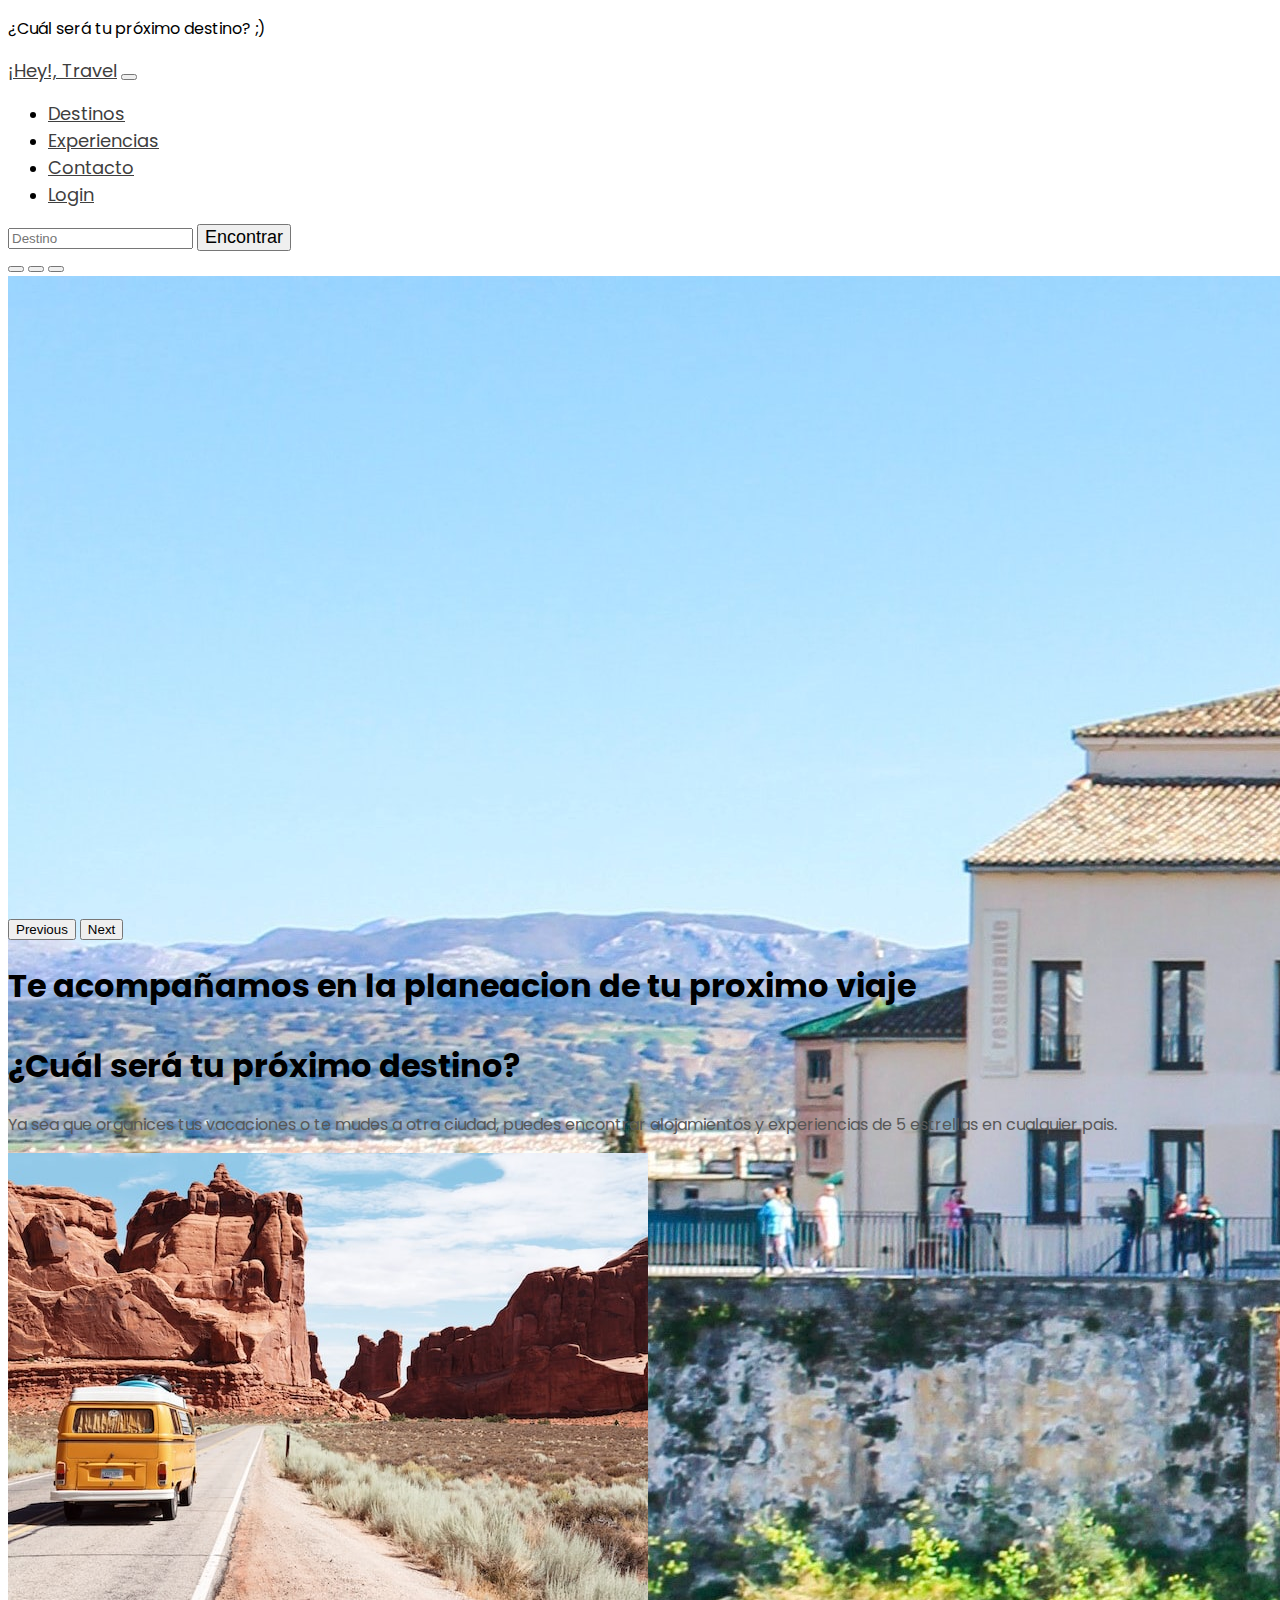
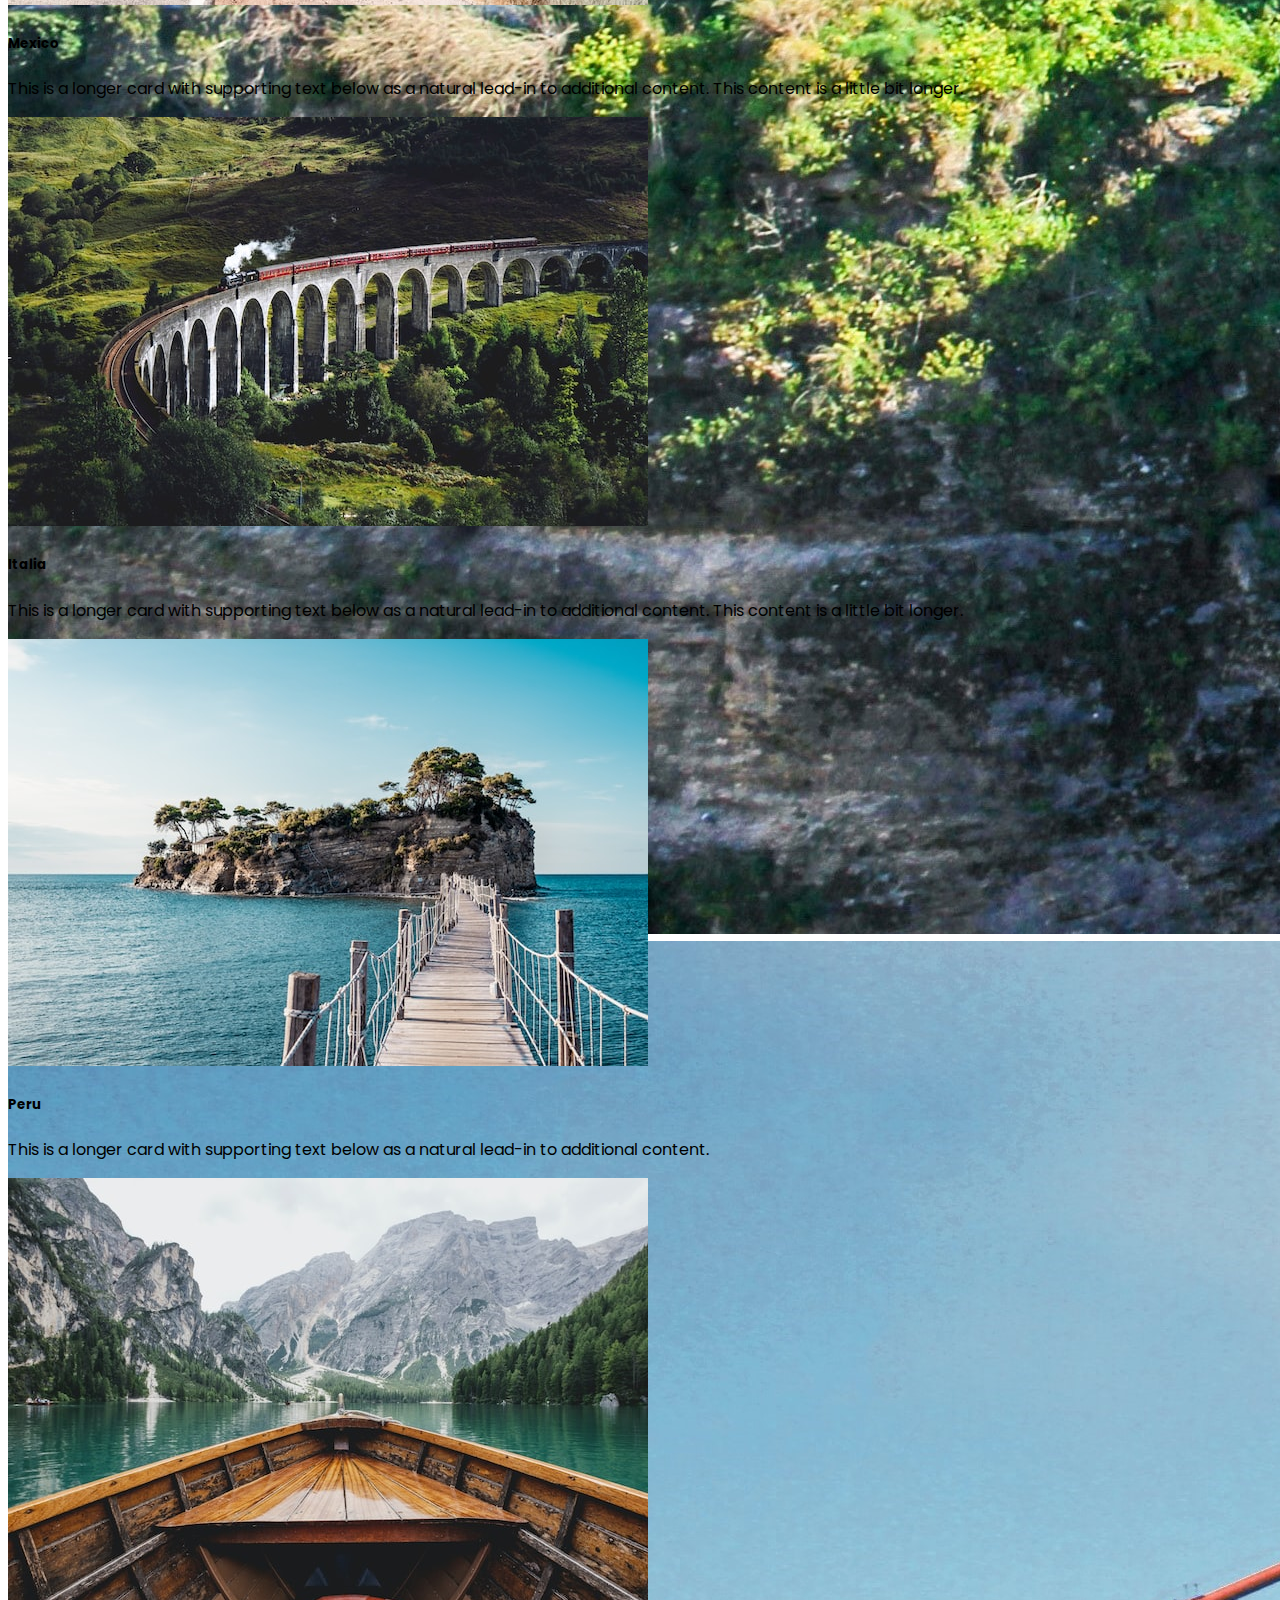
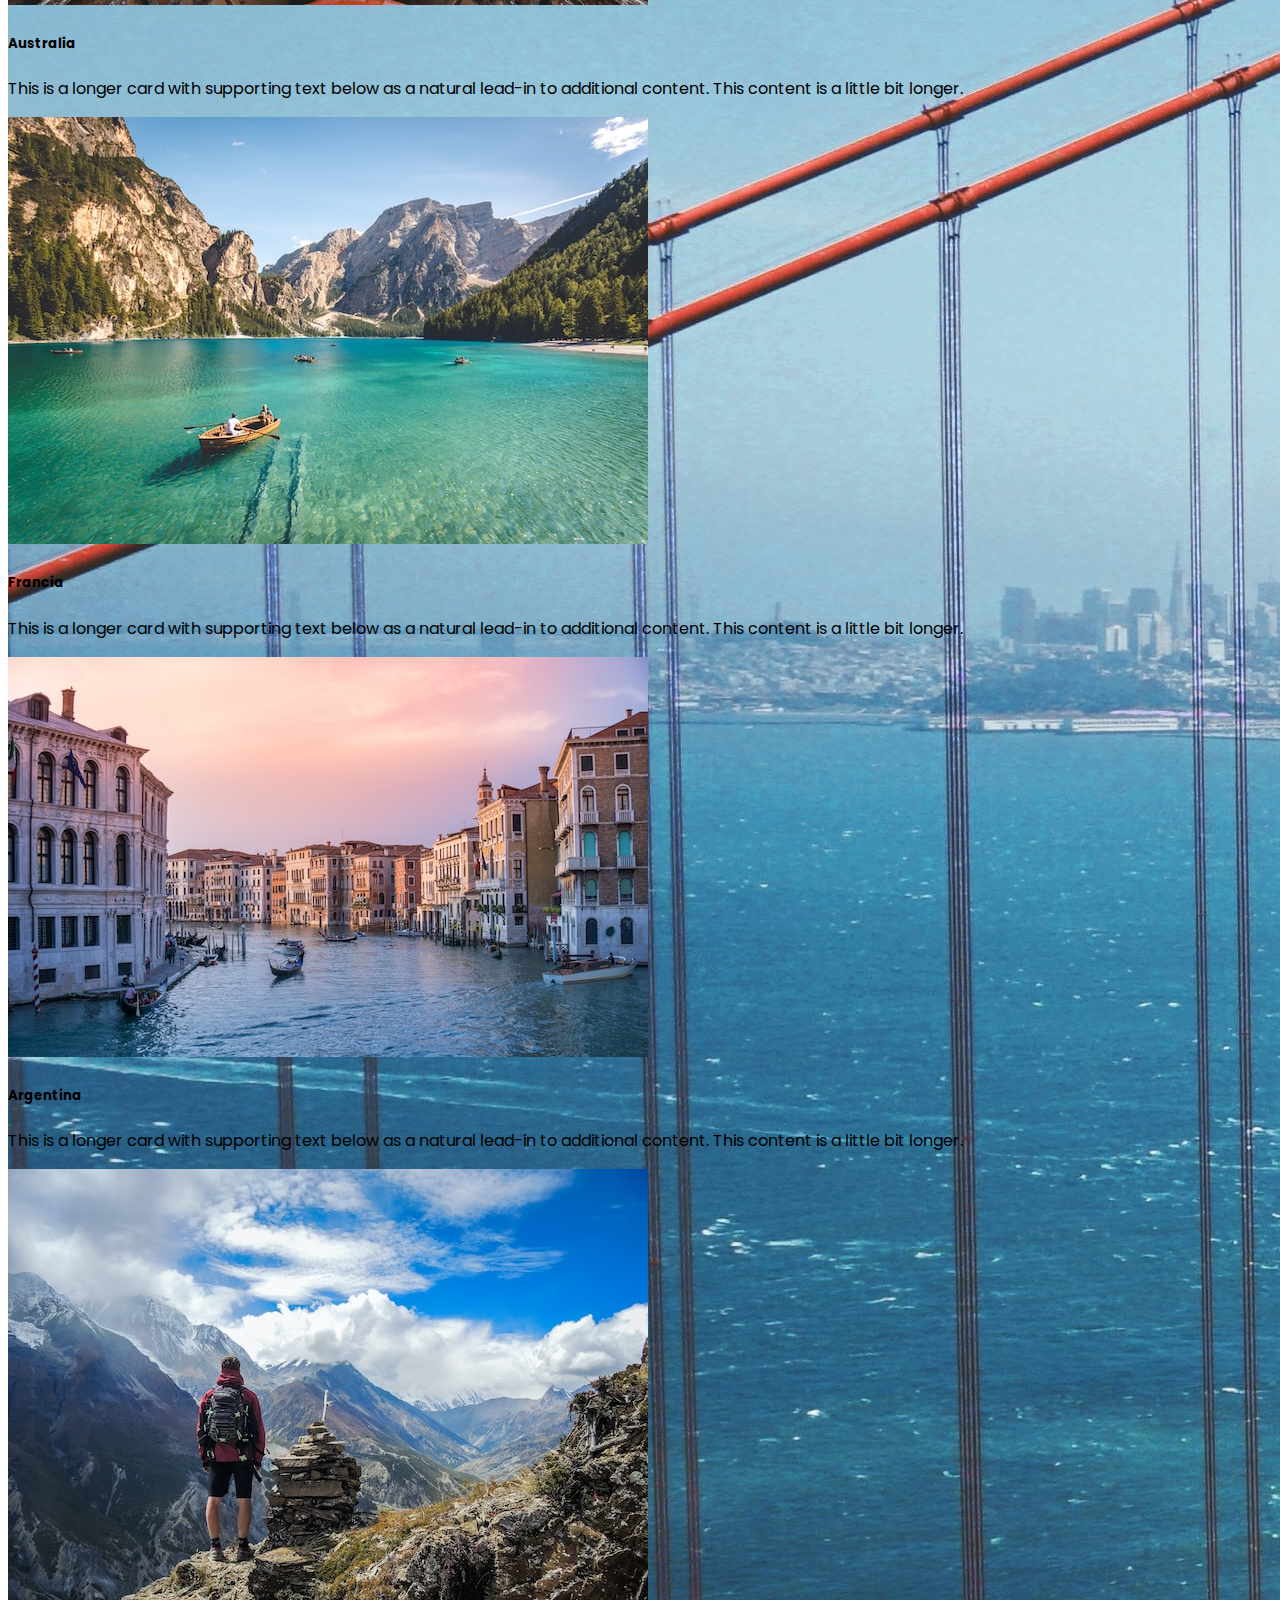
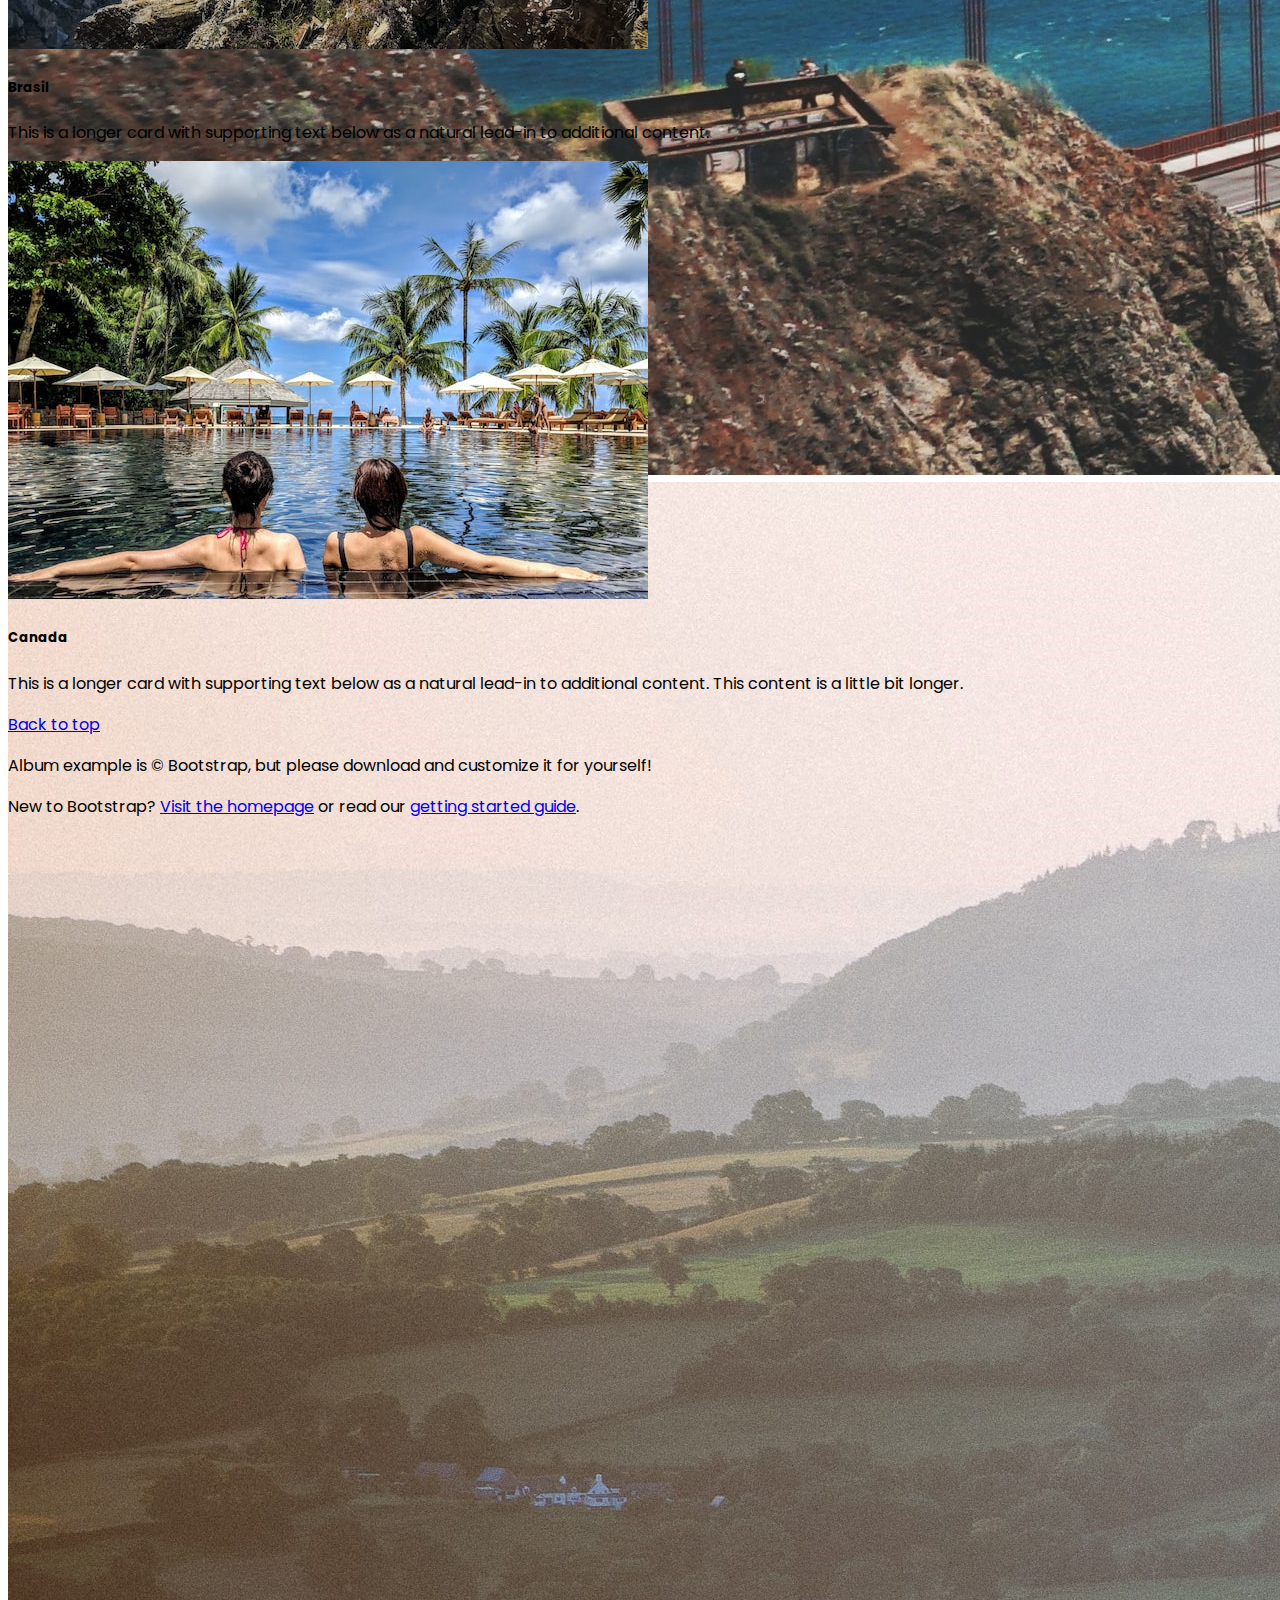
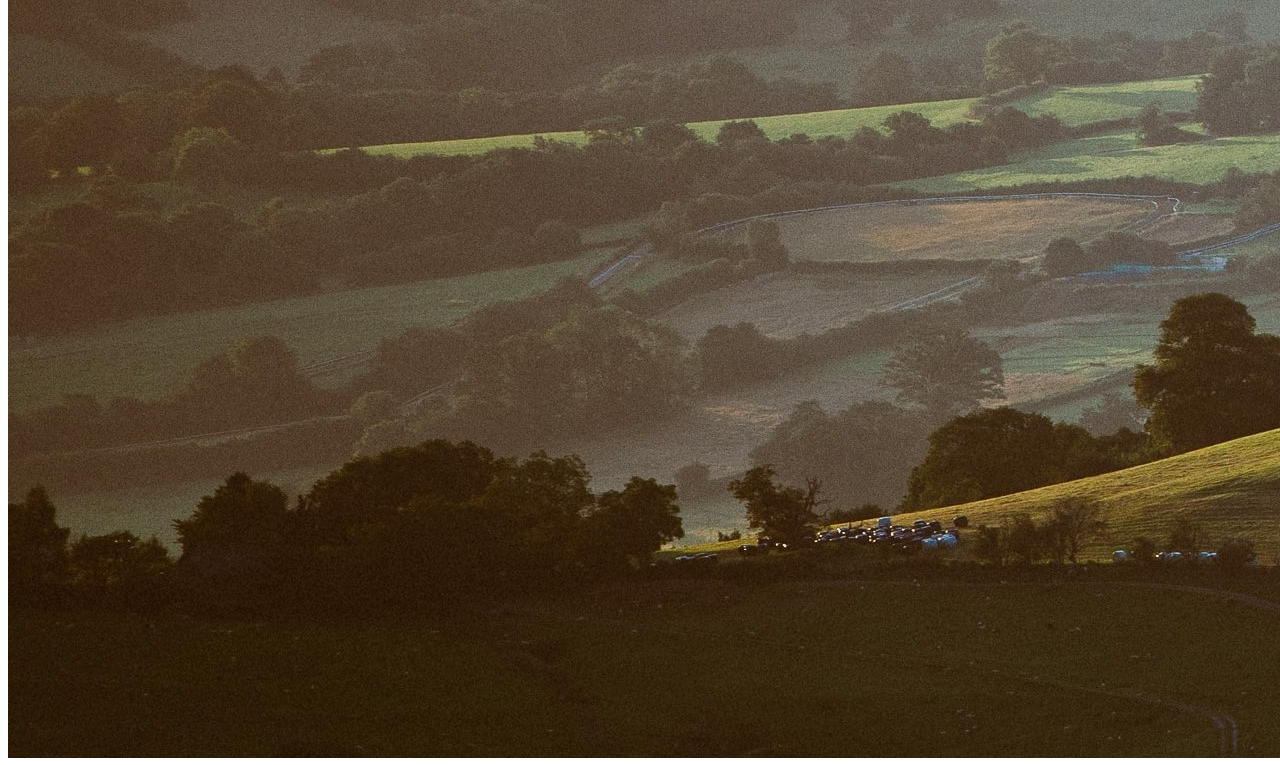
<file: index.html>
<!doctype html>
<html lang="en">
  <head>
    <meta charset="utf-8">
    <meta name="viewport" content="width=device-width, initial-scale=1">
    <link href="https://cdn.jsdelivr.net/npm/bootstrap@5.2.0/dist/css/bootstrap.min.css" rel="stylesheet" integrity="sha384-gH2yIJqKdNHPEq0n4Mqa/HGKIhSkIHeL5AyhkYV8i59U5AR6csBvApHHNl/vI1Bx" crossorigin="anonymous">
    <link rel="stylesheet" href="./main.css">
    <title>¡Hey!, Travel</title>
  </head>
  <body>

    <!-- ENCABEZADO -->
    <!-- ENCABEZADO -->
    <!-- ENCABEZADO -->

    <header class="container-fluid bg-success d-flex justify-content-center">
        <p class="text-light mb-0 p-2 fs-7">¿Cuál será tu próximo destino? ;)</p>
    </header>

    <nav class="navbar navbar-expand-lg bg-light p-3" id="menu">
        <div class="container-fluid">
          <a class="navbar-brand fs-4 text-success" href="index.html">¡Hey!, Travel</a>
          <button class="navbar-toggler" type="button" data-bs-toggle="collapse" data-bs-target="#navbarSupportedContent" aria-controls="navbarSupportedContent" aria-expanded="false" aria-label="Toggle navigation">
            <span class="navbar-toggler-icon"></span>
          </button>
          <div class="collapse navbar-collapse" id="navbarSupportedContent">
            <ul class="navbar-nav me-auto mb-2 mb-lg-0">
              <li class="nav-item">
                <a class="nav-link active" aria-current="page" href="./pages/Destino.html">Destinos</a>
              </li>

              <li class="nav-item">
                <a class="nav-link" href="./pages/Experiencias.html">Experiencias</a>
              </li>

              
              <li class="nav-item">
                <a class="nav-link" href="./pages/Contacto.html">Contacto</a>
              </li>

              <li class="nav-item">
                <a class="nav-link" href="./pages/Login.html">Login</a>
              </li>

            </ul>  




            <form class="d-flex">
              <input class="form-control me-4" type="search" placeholder="Destino " aria-label="Destino">
              <button class="btn btn-success btn-success-outline" type="button">Encontrar</button>
            </form>
          </div>
        </div>
      </nav>

    <!--Slider de imagenes -->
    <!--Slider de imagenes -->
    <!--Slider de imagenes -->
    <div id="carouselExampleIndicators" class="carousel slide" data-bs-ride="true">
        <div class="carousel-indicators">
          <button type="button" data-bs-target="#carouselExampleIndicators" data-bs-slide-to="0" class="active" aria-current="true" aria-label="Slide 1"></button>
          <button type="button" data-bs-target="#carouselExampleIndicators" data-bs-slide-to="1" aria-label="Slide 2"></button>
          <button type="button" data-bs-target="#carouselExampleIndicators" data-bs-slide-to="2" aria-label="Slide 3"></button>
        </div>
        <div class="carousel-inner">
          <div class="carousel-item active">
            <img src="./img/2.jpg" class="d-block w-100" alt="slide1">
          </div>

          <div class="carousel-item">
            <img src="./img/1.jpg" class="d-block w-100" alt="slide2">
          </div>

          <div class="carousel-item">
            <img src="./img/3.jpg" class="d-block w-100" alt="...">
          </div>
        </div>

        <button class="carousel-control-prev" type="button" data-bs-target="#carouselExampleIndicators" data-bs-slide="prev">
          <span class="carousel-control-prev-icon" aria-hidden="true"></span>
          <span class="visually-hidden">Previous</span>
        </button>
        <button class="carousel-control-next" type="button" data-bs-target="#carouselExampleIndicators" data-bs-slide="next">
          <span class="carousel-control-next-icon" aria-hidden="true"></span>
          <span class="visually-hidden">Next</span>
        </button>
      </div>    

    <!--Intro -->
    <!--Intro -->
    <!--Intro -->

      <section class="w-50 mx-auto text-center pt-5" id="intro">
        <h1 class="p-3 fs-2 border-top border-3">Te acompañamos en la planeacion de tu proximo viaje<span class="text-success"> <p></p> ¿Cuál será tu próximo destino?</span></h1>
        <p class="p-3 fs-">Ya sea que organices tus vacaciones o te mudes a otra ciudad, puedes encontrar alojamientos y experiencias de 5 estrellas en cualquier pais.
        </p>
    </section>

    <!--Lugares -->
    <!--Lugares -->
    <!--Lugares -->

        <div class="row row-cols-2 row-cols-md-3 row-cols-lg-4 p-4 justify-content-center">
            <div class="col">
              <div class="card">
                <img src="./img/5.jpg" class="card-img-top" alt="...">
                <div class="card-body">
                  <h5 class="card-title">Mexico</h5>
                  <p class="card-text">This is a longer card with supporting text below as a natural lead-in to additional content. This content is a little bit longer.</p>
                </div>
              </div>
            </div>
            <div class="col">
              <div class="card">
                <img src="./img/6.jpg" class="card-img-top" alt="...">
                <div class="card-body">
                  <h5 class="card-title">Italia</h5>
                  <p class="card-text">This is a longer card with supporting text below as a natural lead-in to additional content. This content is a little bit longer.</p>
                </div>
              </div>
            </div>
            <div class="col">
              <div class="card">
                <img src="./img/7.jpg" class="card-img-top" alt="...">
                <div class="card-body">
                  <h5 class="card-title">Peru</h5>
                  <p class="card-text">This is a longer card with supporting text below as a natural lead-in to additional content.</p>
                </div>
              </div>
            </div>
            <div class="col">
              <div class="card">
                <img src="./img/8.jpg" class="card-img-top" alt="...">
                <div class="card-body">
                  <h5 class="card-title">Australia</h5>
                  <p class="card-text">This is a longer card with supporting text below as a natural lead-in to additional content. This content is a little bit longer.</p>
                </div>
              </div>
            </div>
            <div class="col">
                <div class="card">
                  <img src="./img/9.jpg" class="card-img-top" alt="...">
                  <div class="card-body">
                    <h5 class="card-title">Francia</h5>
                    <p class="card-text">This is a longer card with supporting text below as a natural lead-in to additional content. This content is a little bit longer.</p>
                  </div>
                </div>
              </div>
              <div class="col">
                <div class="card">
                  <img src="./img/10.jpg" class="card-img-top" alt="...">
                  <div class="card-body">
                    <h5 class="card-title">Argentina</h5>
                    <p class="card-text">This is a longer card with supporting text below as a natural lead-in to additional content. This content is a little bit longer.</p>
                  </div>
                </div>
              </div>
              <div class="col">
                <div class="card">
                  <img src="./img/11.jpg" class="card-img-top" alt="...">
                  <div class="card-body">
                    <h5 class="card-title">Brasil</h5>
                    <p class="card-text">This is a longer card with supporting text below as a natural lead-in to additional content.</p>
                  </div>
                </div>
              </div>
              <div class="col">
                <div class="card">
                  <img src="./img/12.jpg" class="card-img-top" alt="...">
                  <div class="card-body">
                    <h5 class="card-title">Canada</h5>
                    <p class="card-text">This is a longer card with supporting text below as a natural lead-in to additional content. This content is a little bit longer.</p>
                  </div>
                </div>
              </div>
          </div>

          <footer class="text-muted py-5">
            <div class="container">
              <p class="float-end mb-1">
                <a href="#">Back to top</a>
              </p>
              <p class="mb-1">Album example is © Bootstrap, but please download and customize it for yourself!</p>
              <p class="mb-0">New to Bootstrap? <a href="/">Visit the homepage</a> or read our <a href="/docs/5.2/getting-started/introduction/">getting started guide</a>.</p>
            </div>
          </footer>

    <script src="https://cdn.jsdelivr.net/npm/bootstrap@5.2.0/dist/js/bootstrap.bundle.min.js" integrity="sha384-A3rJD856KowSb7dwlZdYEkO39Gagi7vIsF0jrRAoQmDKKtQBHUuLZ9AsSv4jD4Xa" crossorigin="anonymous"></script>
</body>
</html>
</file>
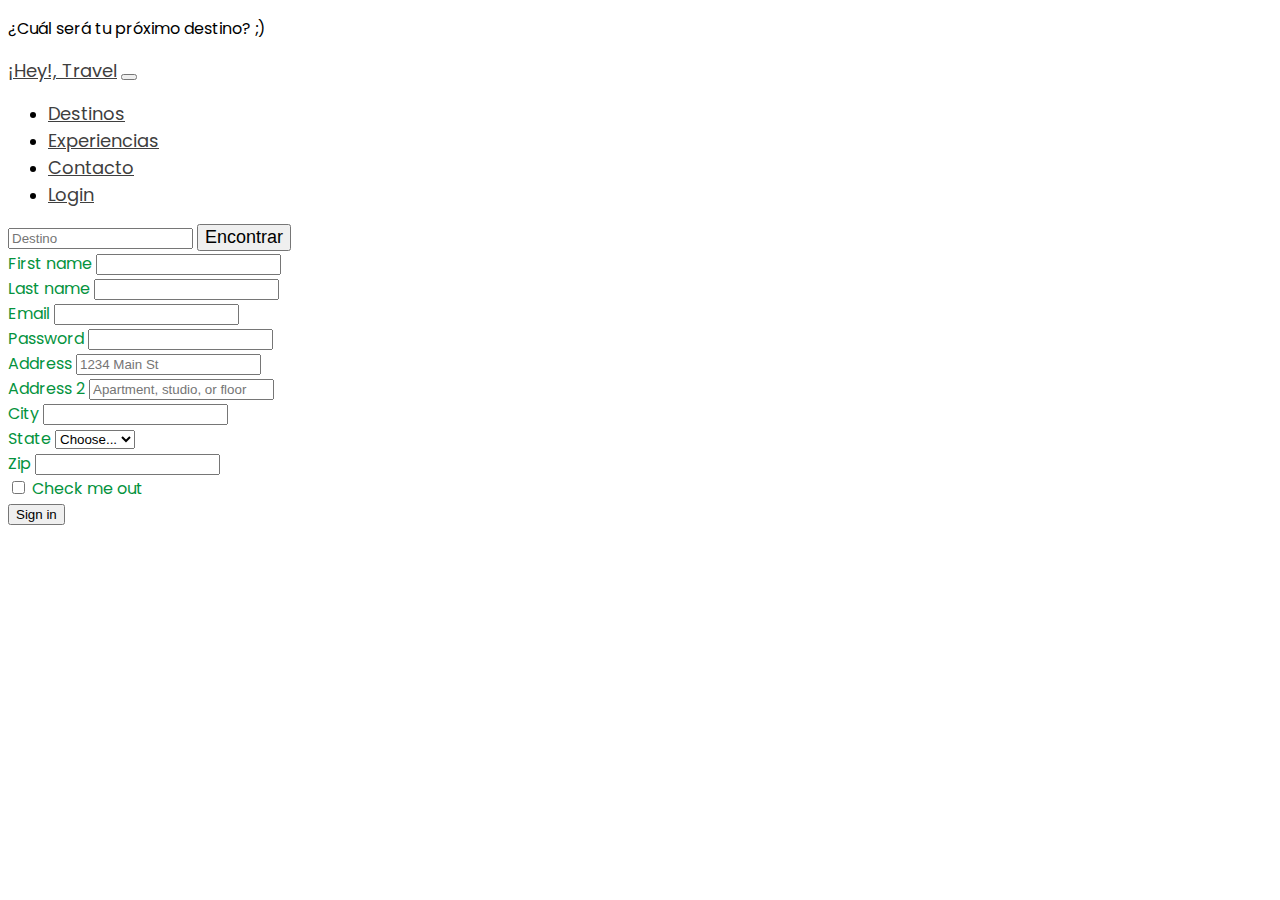
<file: pages/Contacto.html>
<!DOCTYPE html>
<html lang="es">
<head>
    <meta charset="UTF-8">
    <meta http-equiv="X-UA-Compatible" content="IE=edge">
    <meta name="viewport" content="width=device-width, initial-scale=1.0">
    <link href="https://cdn.jsdelivr.net/npm/bootstrap@5.2.0/dist/css/bootstrap.min.css" rel="stylesheet" integrity="sha384-gH2yIJqKdNHPEq0n4Mqa/HGKIhSkIHeL5AyhkYV8i59U5AR6csBvApHHNl/vI1Bx" crossorigin="anonymous">
    <link rel="stylesheet" href="../main.css">
    <title>Contacto</title>
</head>
<body>
    
    <!-- ENCABEZADO -->
    <!-- ENCABEZADO -->
    <!-- ENCABEZADO -->

    <header class="container-fluid bg-success d-flex justify-content-center">
        <p class="text-light mb-0 p-2 fs-7">¿Cuál será tu próximo destino? ;)</p>
    </header>

    <nav class="navbar navbar-expand-lg bg-light p-3" id="menu">
        <div class="container-fluid">
          <a class="navbar-brand fs-4 text-success" href="../index.html">¡Hey!, Travel</a>
          <button class="navbar-toggler" type="button" data-bs-toggle="collapse" data-bs-target="#navbarSupportedContent" aria-controls="navbarSupportedContent" aria-expanded="false" aria-label="Toggle navigation">
            <span class="navbar-toggler-icon"></span>
          </button>
          <div class="collapse navbar-collapse" id="navbarSupportedContent">
            <ul class="navbar-nav me-auto mb-2 mb-lg-0">
              <li class="nav-item">
                <a class="nav-link active" aria-current="page" href="./Destino.html">Destinos</a>
              </li>

              <li class="nav-item">
                <a class="nav-link" href="./Experiencias.html">Experiencias</a>
              </li>

              
              <li class="nav-item">
                <a class="nav-link" href="./Contacto.html">Contacto</a>
              </li>

              <li class="nav-item">
                <a class="nav-link" href="../pages/login.html">Login</a>
              </li>
            </ul>  

            <form class="d-flex">
              <input class="form-control me-2" type="search" placeholder="Destino" aria-label="Email">
              <button class="btn btn-success btn-success-outline" type="button">Encontrar</button>
            </form>
          </div>
        </div>
      </nav>


    <div class="text-start row">
      <form class="row g-4 ms-5 mt-5 w-75">
        <div class="col-md-6">
            <label for="text" class="form-label">First name</label>
            <input type="text" class="form-control" id="">
          </div>
          <div class="col-md-6">
            <label for="text" class="form-label">Last name</label>
            <input type="text" class="form-control" id="">
          </div>
        <div class="col-md-6">
          <label for="inputEmail4" class="form-label">Email</label>
          <input type="email" class="form-control" id="inputEmail4">
        </div>
        <div class="col-md-6">
          <label for="inputPassword4" class="form-label">Password</label>
          <input type="password" class="form-control" id="inputPassword4">
        </div>
        <div class="col-12">
          <label for="inputAddress" class="form-label">Address</label>
          <input type="text" class="form-control" id="inputAddress" placeholder="1234 Main St">
        </div>
        <div class="col-12">
          <label for="inputAddress2" class="form-label">Address 2</label>
          <input type="text" class="form-control" id="inputAddress2" placeholder="Apartment, studio, or floor">
        </div>
        <div class="col-md-6">
          <label for="inputCity" class="form-label">City</label>
          <input type="text" class="form-control" id="inputCity">
        </div>
        <div class="col-md-4">
          <label for="inputState" class="form-label">State</label>
          <select id="inputState" class="form-select">
            <option selected>Choose...</option>
            <option>...</option>
          </select>
        </div>
        <div class="col-md-2">
          <label for="inputZip" class="form-label">Zip</label>
          <input type="text" class="form-control" id="inputZip">
        </div>
        <div class="col-12">
          <div class="form-check">
            <input class="form-check-input" type="checkbox" id="gridCheck">
            <label class="form-check-label" for="gridCheck">
              Check me out
            </label>
          </div>
        </div>
        <div class="col-12">
          <button type="submit" class="btn btn-primary">Sign in</button>
        </div>
      </form>
    </div>
</div>




</body>
</html>
</file>
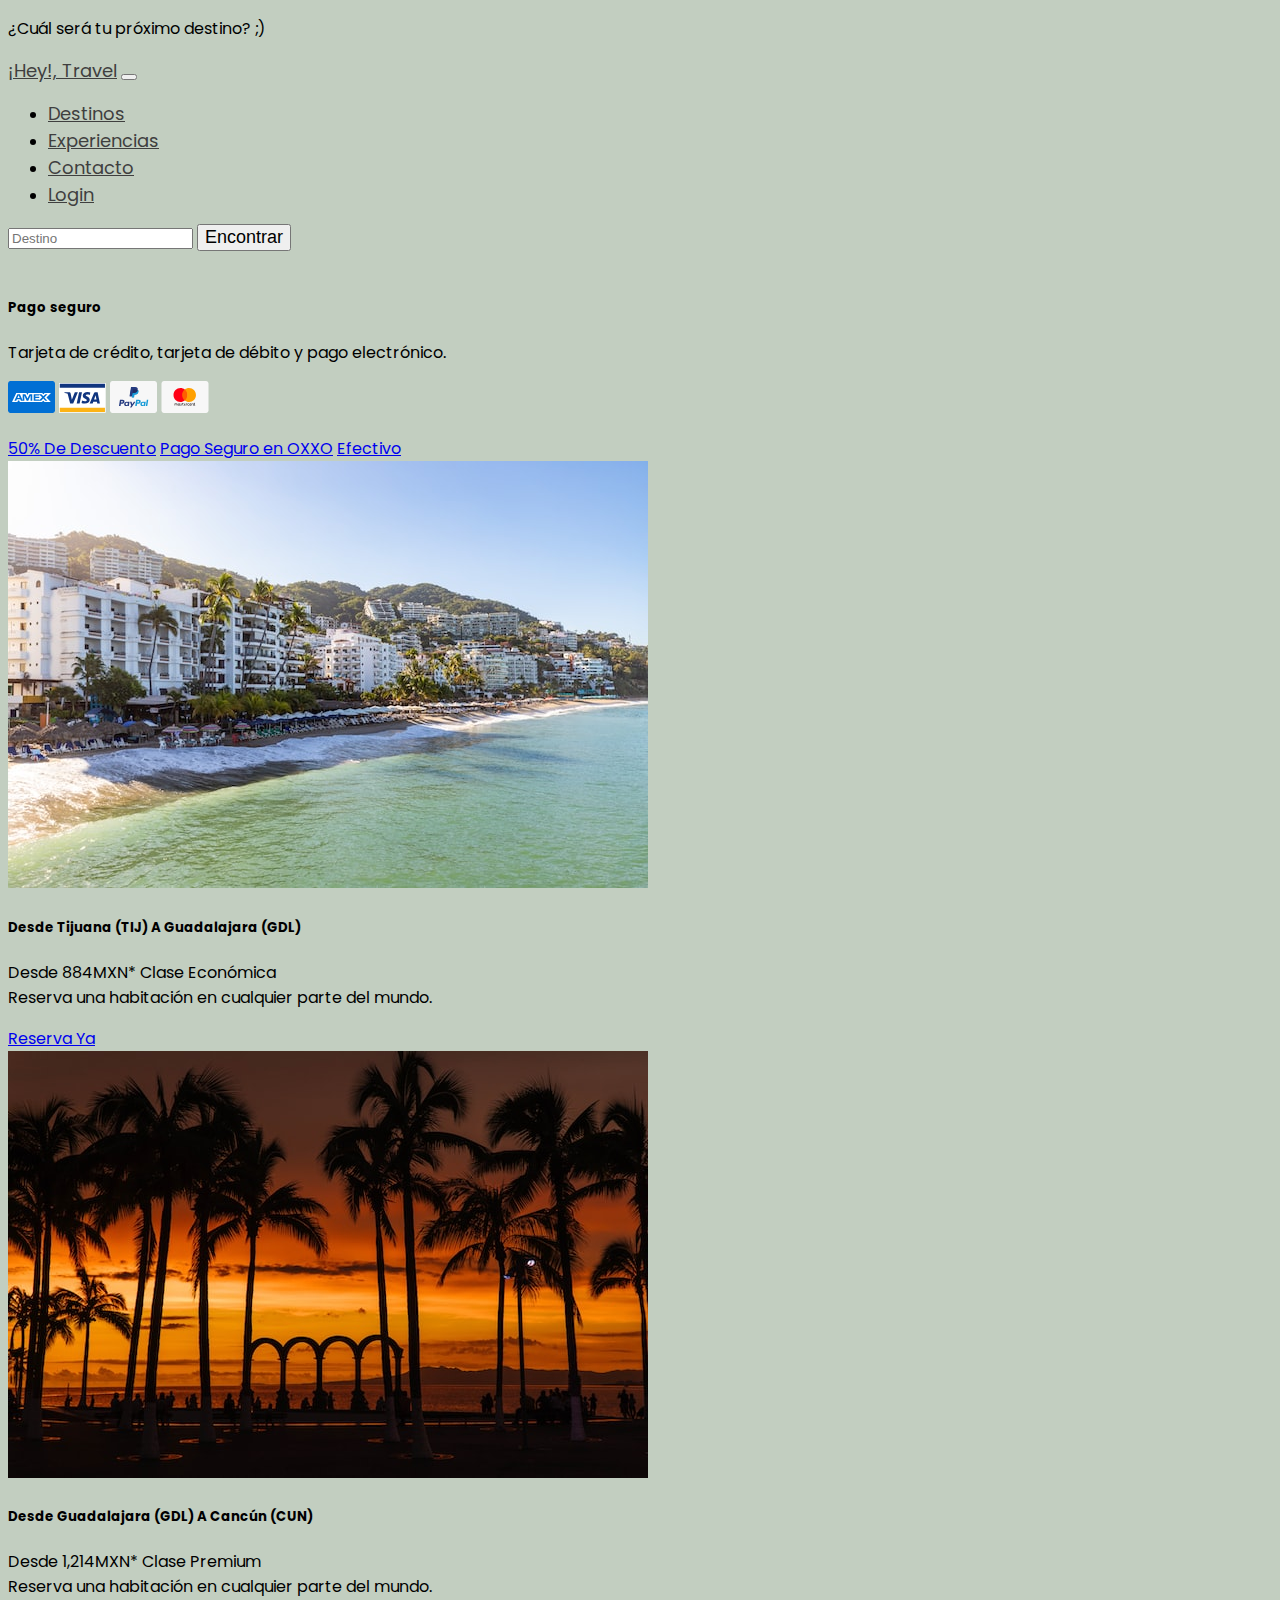
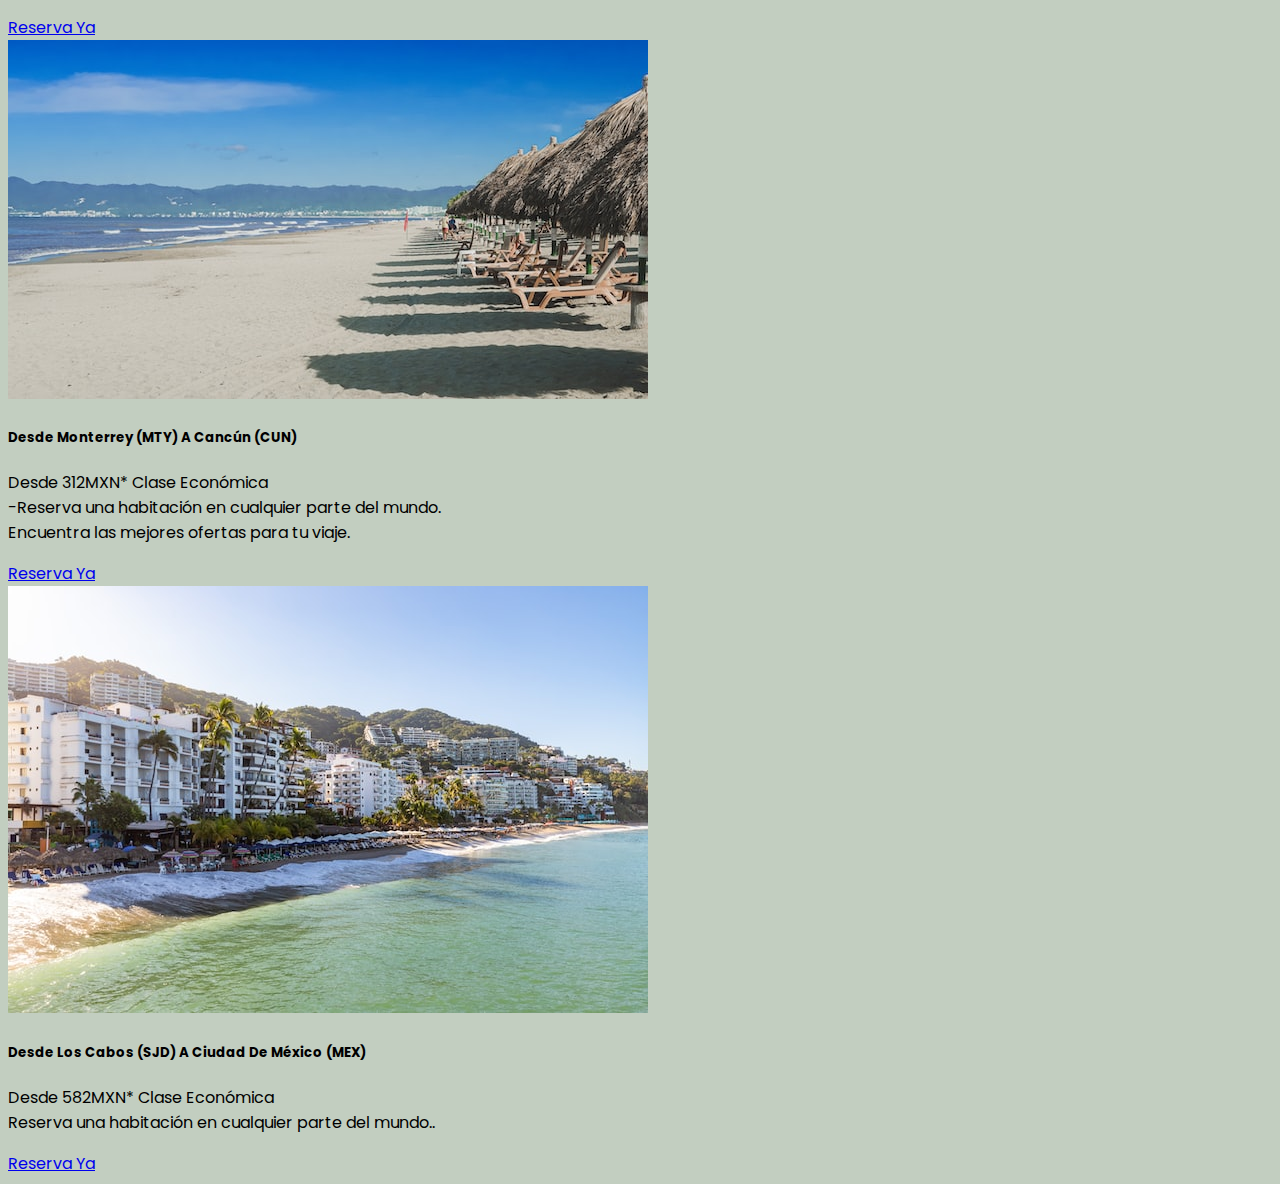
<file: pages/Destino.html>
<!DOCTYPE html>
<html lang="es">
<head>
    <meta charset="UTF-8">
    <meta http-equiv="X-UA-Compatible" content="IE=edge">
    <meta name="viewport" content="width=device-width, initial-scale=1.0">
    <link href="https://cdn.jsdelivr.net/npm/bootstrap@5.2.0/dist/css/bootstrap.min.css" rel="stylesheet" integrity="sha384-gH2yIJqKdNHPEq0n4Mqa/HGKIhSkIHeL5AyhkYV8i59U5AR6csBvApHHNl/vI1Bx" crossorigin="anonymous">
    <link rel="stylesheet" href="../main.css">
    <title>Destinos</title>
</head>
<body id="lol">
    
    <!-- ENCABEZADO -->
    <!-- ENCABEZADO -->
    <!-- ENCABEZADO -->

    <header class="container-fluid bg-success d-flex justify-content-center">
        <p class="text-light mb-0 p-2 fs-7">¿Cuál será tu próximo destino? ;)</p>
    </header>

    <nav class="navbar navbar-expand-lg bg-light p-3" id="menu">
        <div class="container-fluid">
          <a class="navbar-brand fs-4 text-success" href="../index.html">¡Hey!, Travel</a>
          <button class="navbar-toggler" type="button" data-bs-toggle="collapse" data-bs-target="#navbarSupportedContent" aria-controls="navbarSupportedContent" aria-expanded="false" aria-label="Toggle navigation">
            <span class="navbar-toggler-icon"></span>
          </button>
          <div class="collapse navbar-collapse" id="navbarSupportedContent">
            <ul class="navbar-nav me-auto mb-2 mb-lg-0">
              <li class="nav-item">
                <a class="nav-link active" aria-current="page" href="./Destino.html">Destinos</a>
              </li>

              <li class="nav-item">
                <a class="nav-link" href="./Experiencias.html">Experiencias</a>
              </li>

              
              <li class="nav-item">
                <a class="nav-link" href="./Contacto.html">Contacto</a>
              </li>

              <li class="nav-item">
                <a class="nav-link" href="../pages/login.html">Login</a>
              </li>
            </ul>  

            <form class="d-flex">
              <input class="form-control me-2" type="search" placeholder="Destino" aria-label="Email">
              <button class="btn btn-success btn-success-outline" type="button">Encontrar</button>
            </form>
          </div>
        </div>
      </nav>

      <div>

      </div>


    <!--card de imagenes -->
    <!--card de imagenes -->
    <!--card de imagenes -->
<div class="container-fluid p-5 row mx-auto text-right pt-2 justify-content-around ">
  <div class="card g-0" style="width: 95%;">
    <img src="../img/a1.jpg" class="card-img-top h-" style="height:0px;" alt="...">
    <div class="card-body">
      <h5 class="card-title">Pago seguro</h5>
      <p class="card-text">Tarjeta de crédito, tarjeta de débito y pago electrónico.</p>
      <img src="../img/amex.svg" alt="">
      <img src="../img/visa.svg" alt="">
      <img src="../img/paypal.svg" alt="">
      <img src="../img/mastercard.svg" alt="">
      <p></p>
      <a href="#" class="btn btn-primary">50% De Descuento</a>
      <a href="#" class="btn btn-warning">Pago Seguro en OXXO</a>
      <a href="#" class="btn btn-success">Efectivo</a>

    </div>
  </div>
</div>
  <div class="container-fluid p-5 row mx-auto text-right pt-2 justify-content-around">
  <div class="card g-0" style="width: 45%;">
    <img src="../img/a1.jpg" class="card-img-top" alt="...">
    <div class="card-body">
      <h5 class="card-title">Desde Tijuana (TIJ) A Guadalajara (GDL)</h5>
      <p class="card-text">Desde 884MXN* Clase Económica <br> Reserva una habitación en cualquier parte del mundo.</p>
      <a href="#" class="btn btn-primary">Reserva Ya</a>
    </div>
  </div>

  <div class="card g-0" style="width: 45%;">
    <img src="../img/a2.jpg" class="card-img-top" alt="...">
    <div class="card-body">
      <h5 class="card-title">Desde Guadalajara (GDL) A Cancún (CUN)</h5>
      <p class="card-text">Desde 1,214MXN* Clase Premium <br> Reserva una habitación en cualquier parte del mundo.</p>
      <a href="#" class="btn btn-primary">Reserva Ya</a>
    </div>
  </div>
</div>

  <div class="container-fluid p-5 row mx-auto text-right pt-2 justify-content-around">

  <div class="card g-0" style="width:45%;">
    <img src="../img/a3.jpg" class="card-img-top" alt="...">
    <div class="card-body">
      <h5 class="card-title">Desde Monterrey (MTY) A Cancún (CUN)</h5>
      <p class="card-text">Desde 312MXN* Clase Económica <br> -Reserva una habitación en cualquier parte del mundo. <br>
        Encuentra las mejores ofertas para tu viaje. </p>
      <a href="#" class="btn btn-primary">Reserva Ya</a>
    </div>
  </div>

  <div class="card g-0" style="width: 45%;">
    <img src="../img/a1.jpg" class="card-img-top" alt="...">
    <div class="card-body">
      <h5 class="card-title">Desde Los Cabos (SJD) A Ciudad De México (MEX)</h5>
      <p class="card-text">Desde 582MXN* Clase Económica <br> Reserva una habitación en cualquier parte del mundo..</p>
      <a href="#" class="btn btn-primary">Reserva Ya</a>
    </div>
  </div>
</div>


    </body>
</html>
</file>
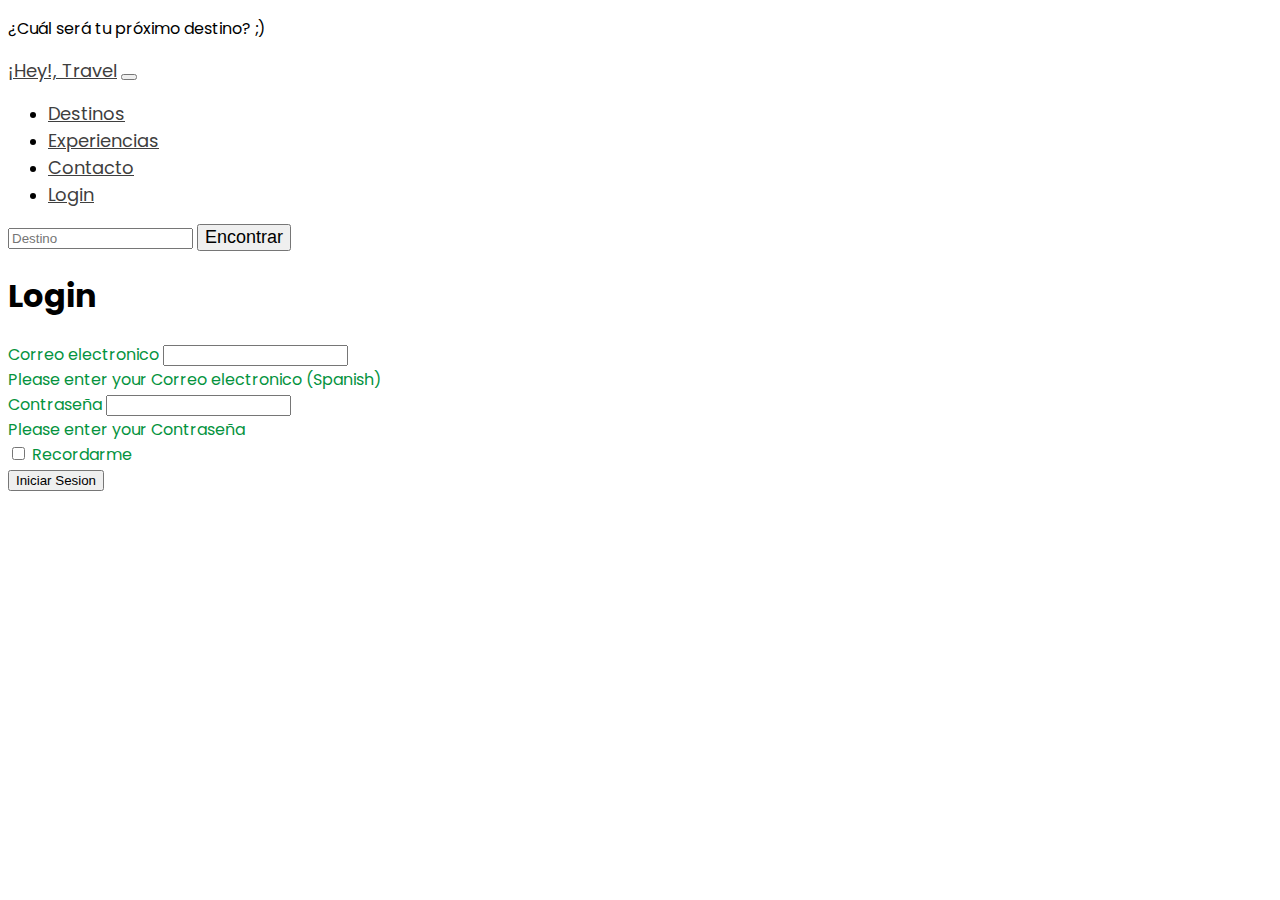
<file: pages/Login.html>
<!DOCTYPE html>
<html lang="es">
<head>
    <meta charset="UTF-8">
    <meta http-equiv="X-UA-Compatible" content="IE=edge">
    <meta name="viewport" content="width=device-width, initial-scale=1.0">
    <link href="https://cdn.jsdelivr.net/npm/bootstrap@5.2.0/dist/css/bootstrap.min.css" rel="stylesheet" integrity="sha384-gH2yIJqKdNHPEq0n4Mqa/HGKIhSkIHeL5AyhkYV8i59U5AR6csBvApHHNl/vI1Bx" crossorigin="anonymous">
    <link rel="stylesheet" href="../main.css">
    <title>Experiencias</title>
</head>
<body>
    
    <!-- ENCABEZADO -->
    <!-- ENCABEZADO -->
    <!-- ENCABEZADO -->

    <header class="container-fluid bg-success d-flex justify-content-center">
        <p class="text-light mb-0 p-2 fs-7">¿Cuál será tu próximo destino? ;)</p>
    </header>

    <nav class="navbar navbar-expand-lg bg-light p-3" id="menu">
        <div class="container-fluid">
          <a class="navbar-brand fs-4 text-success" href="../index.html">¡Hey!, Travel</a>
          <button class="navbar-toggler" type="button" data-bs-toggle="collapse" data-bs-target="#navbarSupportedContent" aria-controls="navbarSupportedContent" aria-expanded="false" aria-label="Toggle navigation">
            <span class="navbar-toggler-icon"></span>
          </button>
          <div class="collapse navbar-collapse" id="navbarSupportedContent">
            <ul class="navbar-nav me-auto mb-2 mb-lg-0">
              <li class="nav-item">
                <a class="nav-link active" aria-current="page" href="./Destino.html">Destinos</a>
              </li>

              <li class="nav-item">
                <a class="nav-link" href="./Experiencias.html">Experiencias</a>
              </li>

              
              <li class="nav-item">
                <a class="nav-link" href="./Contacto.html">Contacto</a>
              </li>

              <li class="nav-item">
                <a class="nav-link" href="./login.html">Login</a>
              </li>
            </ul>  
            <form class="d-flex">
              <input class="form-control me-2" type="search" placeholder="Destino" aria-label="Email">
              <button class="btn btn-success btn-success-outline" type="button">Encontrar</button>
            </form>
          </div>
        </div>
      </nav>

<div class="row justify-content-center pt-5">
      <div class="Login">
        <h1 class="text-center">Login</h1>
        
        <form class="needs-validation">
            <div class="form-group was-validated">
                <label class="form-label" for="email">Correo electronico</label>
                <input class="form-control" type="email" id="email" required>
                <div class="invalid-feedback">
                    Please enter your Correo electronico (Spanish)
                </div>
            </div>
            <div class="form-group was-validated">
                <label class="form-label" for="password">Contraseña</label>
                <input class="form-control" type="password" id="password" required>
                <div class="invalid-feedback">
                    Please enter your Contraseña
                </div>
            </div>
            <div>
                <input class="form-check-input" type="checkbox" id="check">
                <label for="check">Recordarme</label>
            </div>
            <input class="btn btn-success w-100" type="submit" value="Iniciar Sesion">
        </form>
    </div>
</div>
</body>
</html>
</file>
<file: main.css>
@import url('https://fonts.googleapis.com/css2?family=Poppins:wght@400;600;700&display=swap');


body{
    font-family: "Poppins";
    overflow-x: hidden;
}

#lol{
background-color: rgba(168, 185, 165, 0.699);
}

#menu a{
    font-size: 18px;
    font-weight: 400;
    color: #3f3f3f;

}

#menu button{
    font-size: 18px;
    font-weight: 400;
}

.carousel-inner {
    max-height: 40rem;
}

#intro > p{
    color: rgb(87, 87, 87) !important; 
}

form{
    color: rgb(5, 147, 62);
    font-family: "poppins";
}

.login {
    width: 460px;
    height: min-content;
    padding: 30px;
    border-radius: 12px;
    background: #e4e4e480;
}

.login h1 {
    font-size: 36px;
    margin-bottom: 25px;
}

#asinomas{
    padding: 300px !important;
}


@media screen and (min-width: 200px) and (max-width: 540px) {

    #intro {
        width: 85% !important;
        margin: 5px;
    }

    #intro > h1{
        font-size: 19px !important; 
    }

    #intro > p{
        font-size: 13.8px !important;
        color: rgb(77, 77, 77); 
    }

    .card-title{
        font-size: .95rem !important;
    }

    .card-text{
        font-size: 0rem !important;
    }
 }

@media screen and (min-width: 540px) and (max-width: 904px) {

    #intro {
        width: 85% !important;
        margin: 5px;
    }

    #intro > h1{
        font-size: 20.6px !important; 
    }

    #intro > p{
        font-size: 15px !important;
        color: gray; 
    }

    .card-title{
        font-size: 1rem !important;
    }

    .card-text{
        font-size: .87rem !important;
    }
}
</file>
